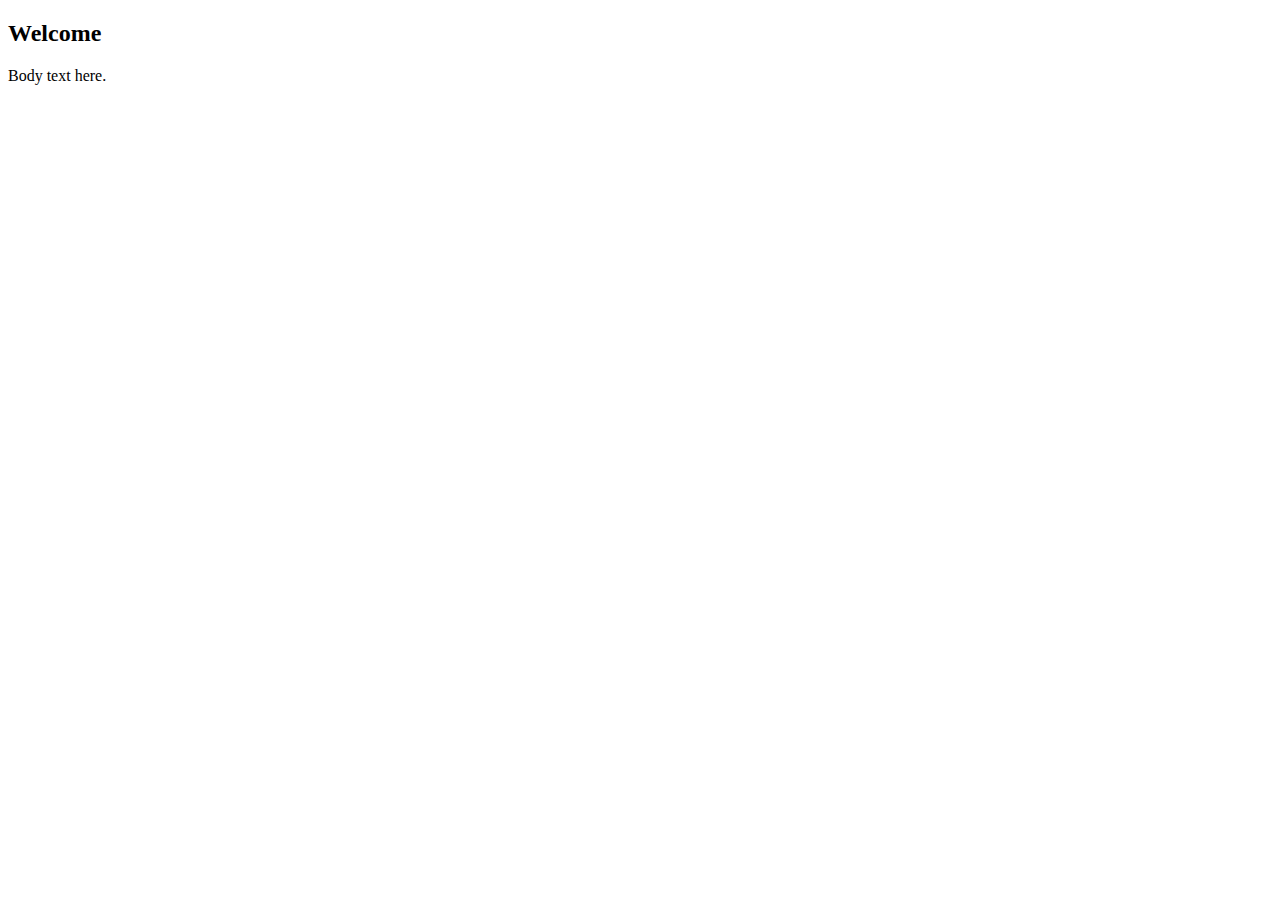
<file: src/main/resources/templates/index.html>
<!DOCTYPE html>
<html lang="en"
      xmlns="http://www.w3.org/1999/xhtml"
      xmlns:th="http://www.thymeleaf.org">
<head>
    <meta charset="UTF-8">
    <title>MAD-HAX Blog</title>
    <link rel="stylesheet" th:href="@{/css/style.css}"/>
    <script async th:src="@{/js/NavMenu.js}"></script>
</head>
<body>
<div id="container">
    <div th:replace="fragments/Header.html :: header"></div>
    <div id="main">
        <h2>Welcome</h2>
        <p>Body text here.</p>
    </div><!-- END main -->
    <div th:replace="fragments/Footer.html :: footer"></div>
</div><!-- END container -->
</body>
</html>
</file>
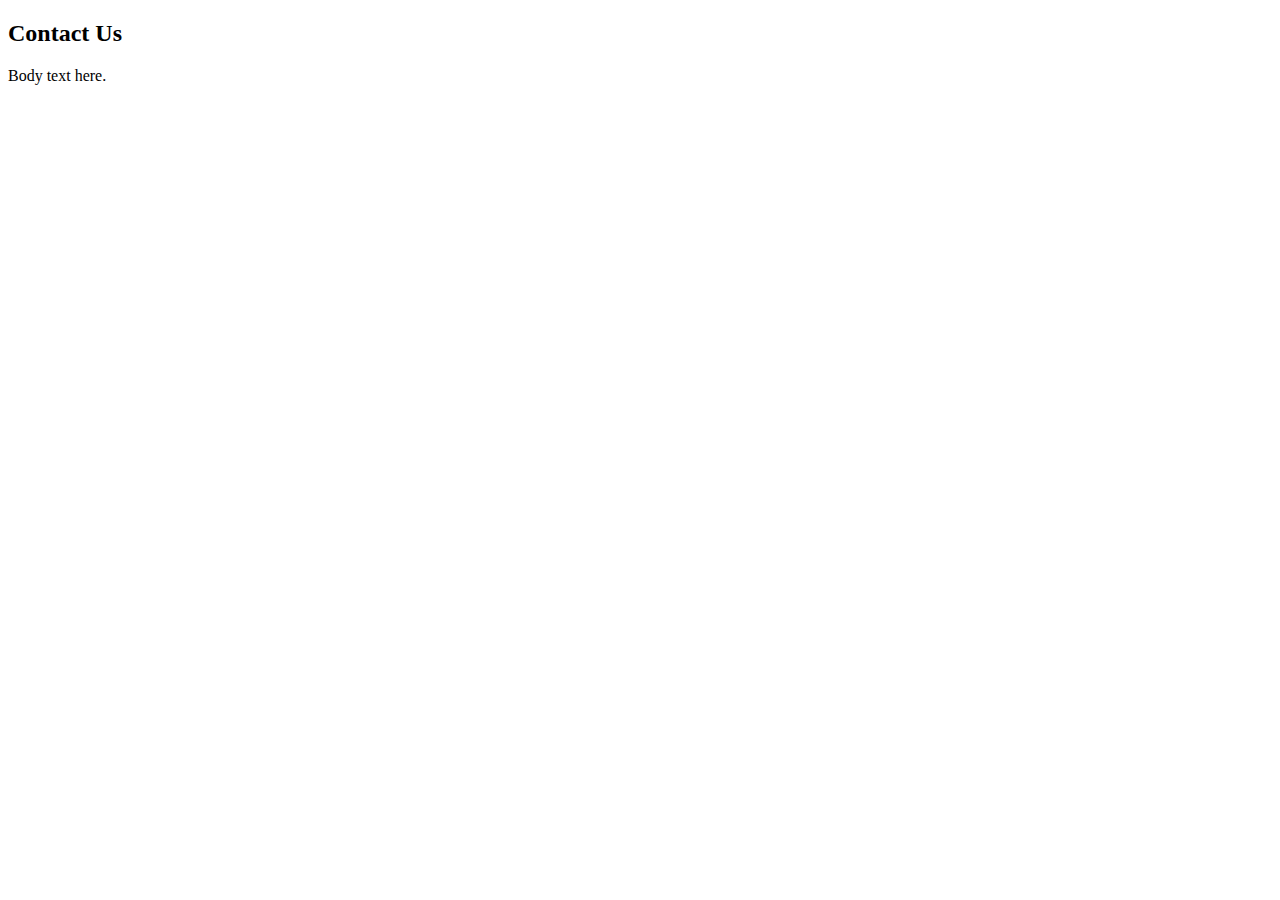
<file: src/main/resources/templates/contact.html>
<!DOCTYPE html>
<html lang="en"
      xmlns="http://www.w3.org/1999/xhtml"
      xmlns:th="http://www.thymeleaf.org">
<head>
    <meta charset="UTF-8">
    <title>MAD-HAX Blog</title>
    <link rel="stylesheet" th:href="@{/css/style.css}"/>
    <script async th:src="@{/js/NavMenu.js}"></script>
</head>
<body>
<div id="container">
    <div th:replace="fragments/Header.html :: header"></div>
    <div id="main">
        <h2>Contact Us</h2>
        <p>Body text here.</p>
    </div><!-- END main -->
    <div th:replace="fragments/Footer.html :: footer"></div>
</div><!-- END container -->
</body>
</html>
</file>
